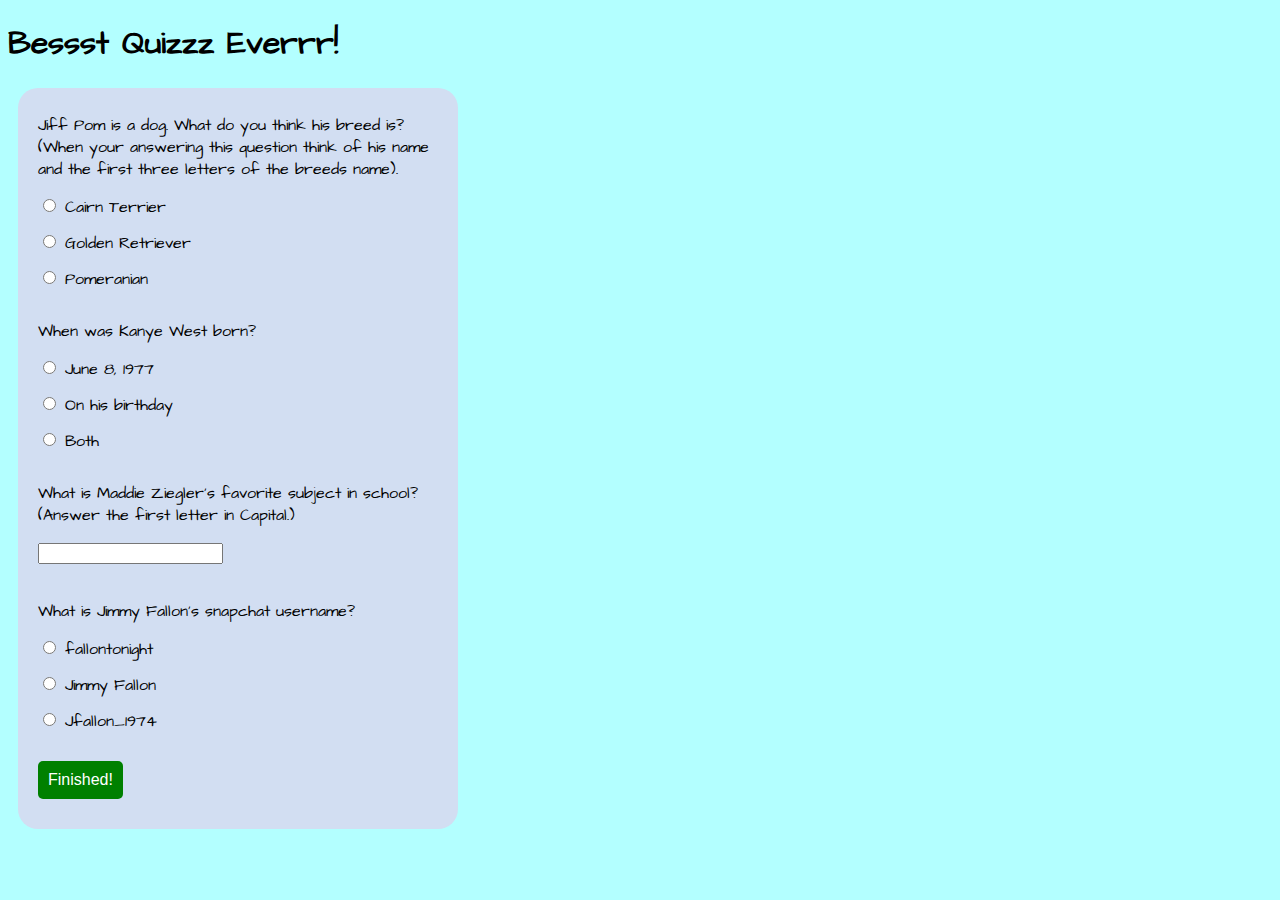
<file: index.html>
<!DOCTYPE html>
<html>


<head>

<title>Amiraaa's Quizzz</title>
<link href = "style.css" rel = "stylesheet">
<script src="main.js"></script>
<link href="https://fonts.googleapis.com/css?family=Architects+Daughter" rel="stylesheet">
</head>


<body>

<h1>Bessst Quizzz Everrr!</h1>

<form id = "quiz" name = "quiz">


<p>Jiff Pom is a dog. What do you think his breed is? (When your answering this question think of his name and the first three letters of the breeds name).</p>
<input id = "mc" type = "radio" name = "question1" value = "Cairn Terrier"> Cairn Terrier <br>
<input id = "mc" type = "radio" name = "question1" value = "Golden Retriever"> Golden Retriever <br>
<input id = "mc" type = "radio" name = "question1" value = "Pomeranian"> Pomeranian <br>


<p>When was Kanye West born?</p>
<input type = "radio" id = "mc" name = "question2" value = "June 8, 1977"> June 8, 1977 <br>
<input type = "radio" id = "mc" name = "question2" value = "On his birthday"> On his birthday <br>
<input type = "radio" id = "mc" name = "question2" value = "Both"> Both <br>

<p> What is Maddie Ziegler's favorite subject in school? (Answer the first letter in Capital.)</p>
<input type = "textbox" id = "mc" name = "question3">


<p> What is Jimmy Fallon's snapchat username?</p>
<input type = "radio" id = "mc" name = "question4" value = "fallontonight"> fallontonight <br>
<input type = "radio" id = "mc" name = "question4" value = "jimmy fallon"> Jimmy Fallon <br>
<input type = "radio" id = "mc" name = "question4" value = "jfalon_1974"> Jfallon_1974 <br>

<input id = "button" type = "button" value = "Finished!" onclick = "check();">

</form>

<div id = "after_submit">
<p id = "message"></p>
<p id = "number_correct"></p> 
<img id = "picture">
</div>

<!DOCTYPE html>
<html>
<body style="background-color:#b3ffff;">

</body>
</html>


</body>

</html>
</file>
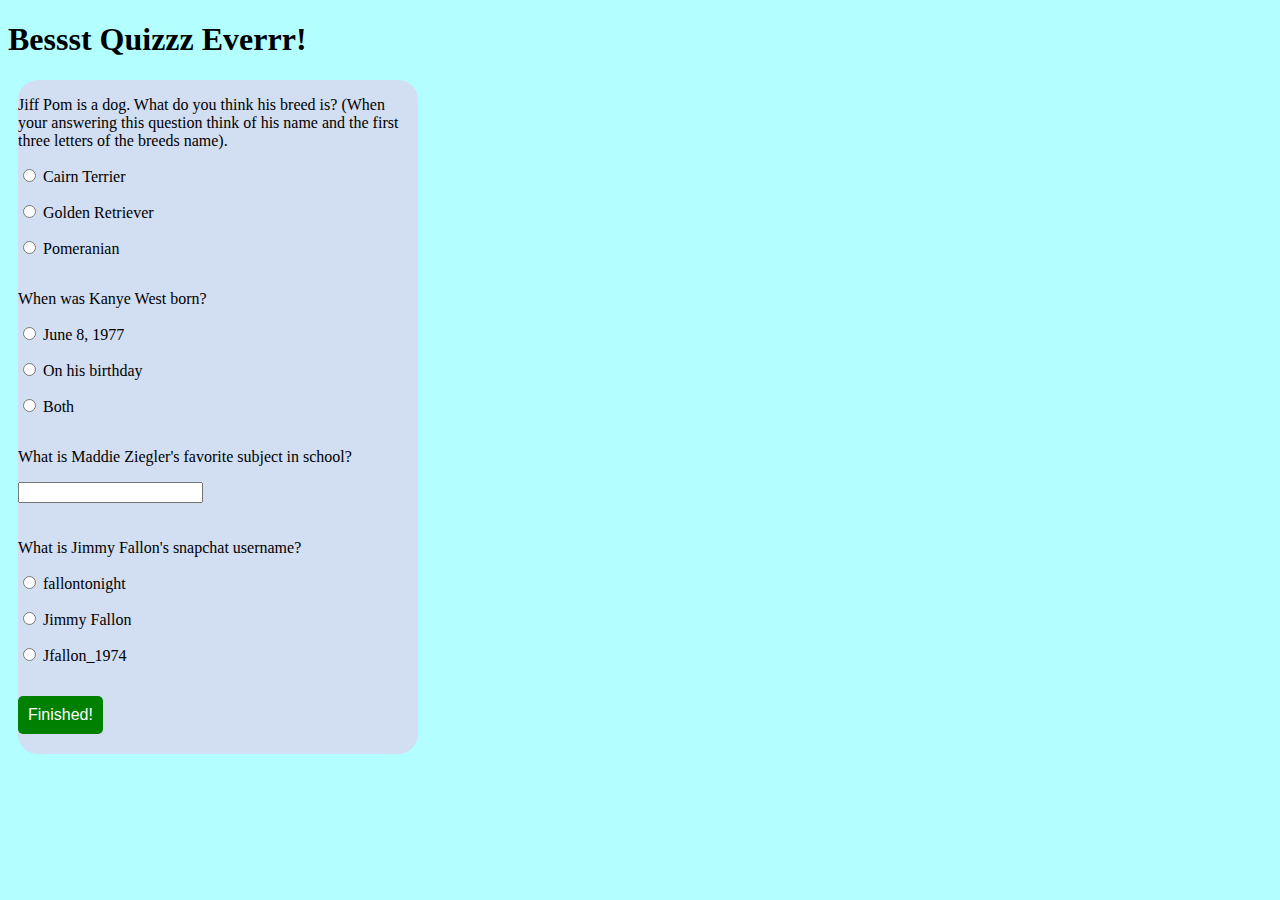
<file: gffmq/Amiraaa's Quizzz.htm>
<!DOCTYPE html>
<!-- saved from url=(0094)file:///Volumes/Local_Storage/Users/acastelobranco/Desktop/Bessst%20Quizzz%20Everrr/index.html -->
<html><head><meta http-equiv="Content-Type" content="text/html; charset=windows-1252">

<title>Amiraaa's Quizzz</title>
<link href="./Amiraaa&#39;s Quizzz_files/style.css" rel="stylesheet">
<script src="./Amiraaa&#39;s Quizzz_files/main.js"></script>
<link href="./Amiraaa&#39;s Quizzz_files/css" rel="stylesheet">
</head>


<body style="background-color:#b3ffff;">

<h1>Bessst Quizzz Everrr!</h1>

<form id="quiz" name="quiz">


<p>Jiff Pom is a dog. What do you think his breed is? (When your answering this question think of his name and the first three letters of the breeds name).</p>
<input id="mc" type="radio" name="question1" value="Cairn Terrier"> Cairn Terrier <br>
<input id="mc" type="radio" name="question1" value="Golden Retriever"> Golden Retriever <br>
<input id="mc" type="radio" name="question1" value="Pomeranian"> Pomeranian <br>


<p>When was Kanye West born?</p>
<input type="radio" id="mc" name="question2" value="June 8, 1977"> June 8, 1977 <br>
<input type="radio" id="mc" name="question2" value="On his birthday"> On his birthday <br>
<input type="radio" id="mc" name="question2" value="Both"> Both <br>

<p> What is Maddie Ziegler's favorite subject in school?</p>
<input type="textbox" id="mc" name="question3">


<p> What is Jimmy Fallon's snapchat username?</p>
<input type="radio" id="mc" name="question4" value="fallontonight"> fallontonight <br>
<input type="radio" id="mc" name="question4" value="jimmy fallon"> Jimmy Fallon <br>
<input type="radio" id="mc" name="question4" value="jfalon_1974"> Jfallon_1974 <br>

<input id="button" type="button" value="Finished!" onclick="check();">

</form>

<div id="after_submit">
<p id="message"></p>
<p id="number_correct"></p> 
<img id="picture">
</div>













</body></html>
</file>
<file: style.css>
body{
	font-family: 'Architects Daughter', cursive;
}

#quiz {
	margin-left: 10px;
	background: #d2def2;
	padding: 10px 20px 10px 20px;
	width: 400px;
	border-radius: 20px;
	float: left;


}

input {
	margin-bottom: 20px;
}

#textbox {
	height: 25px;
	font-size: 16px
	border-radius: 5px;
	border: none;
	padding-left: 5px;
}

#button {
	background: green;
	border: none;
	border-radius: 5px;
	padding: 10px;
	color: white;
	font-size: 16px;
	transition-duration:  5px;
	margin-top: 15px;
}

#button:hover {
	background: white;
	border: 1px solid green;
	color: black;
	cursor: pointer;

}

#after_submit {
	visibility: hidden;
	background: #ff5459;
	padding: 10px 20px 10px 20px;
	width: 400px;
	border-radius: 20px;
	float: left;
	margin-left: 20px;
	font-size: 30px;

}

#picture{
	width:375px;
	height:245px;
}
</file>
